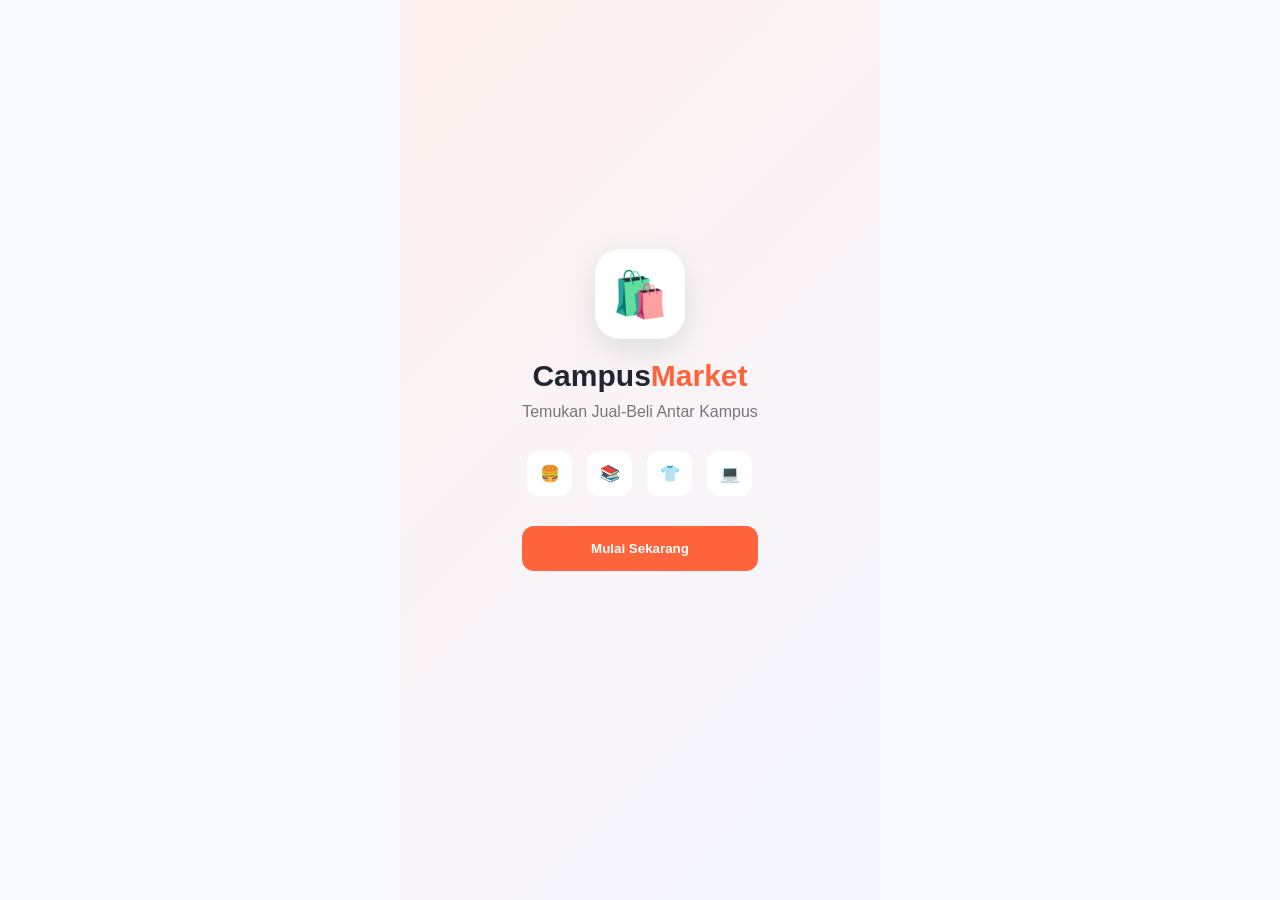
<file: index.html>
<!DOCTYPE html>
<html lang="id">
<head>
    <meta charset="UTF-8">
    <meta name="viewport" content="width=device-width, initial-scale=1.0">
    <title>CampusMarket</title>
    <link rel="stylesheet" href="style.css">
</head>

<body>

<!-- ================= SPLASH SCREEN ================= -->
<div id="splash" class="page active">

    <div class="splash-content">
        <div class="logo-box">🛍️</div>

        <h1>Campus<span>Market</span></h1>

        <p>Temukan Jual-Beli Antar Kampus</p>

        <div class="category-mini">
            <span>🍔</span>
            <span>📚</span>
            <span>👕</span>
            <span>💻</span>
        </div>

        <button onclick="showPage('home')">
            Mulai Sekarang
        </button>
    </div>

</div>


<!-- ================= HOME ================= -->
<div id="home" class="page">

    <header class="header">
        <div>
            <small>CampusMarket</small>
            <h2>Halo, All 👋</h2>
        </div>

        <div class="header-icons">
            🔔
            🛒
            👤 

        </div>
    </header>

    <div class="location">
        📍 Universitas UI UX
        <span>⌄</span>
    </div>

    <!-- Search -->
    <div class="search">
        🔍
        <input
            type="text"
            id="search"
            placeholder="Cari produk atau kebutuhan..."
            onkeyup="searchProduct()"
        >
    </div>

    <!-- Banner -->
    <section class="banner">
        <div>
            <small>SPESIAL UNTUK KAMU</small>
            <h2>Diskon hingga<br>50%!</h2>
            <button>Belanja Sekarang →</button>
        </div>

        <div class="banner-icon">
            🛍️
        </div>
    </section>

    <!-- Pesanan -->
    <div class="section-title">
        <h3>Sedang Akan Sekarang</h3>
        <a href="#">Lihat Semua</a>
    </div>

    <div class="order-card">
        <div class="order-icon">📦</div>

        <div class="order-info">
            <b>Pesanan sedang diproses</b>
            <p>2 produk • Rp45.000</p>
        </div>

        <span class="status">Diproses</span>
    </div>

    <!-- Kategori -->
    <div class="section-title">
        <h3>Kategori Produk</h3>
        <a href="#">Lihat Semua</a>
    </div>

    <div class="categories">
        <div onclick="filterCategory('Makanan')">
            <div>🍔</div>
            <span>Makanan</span>
        </div>

        <div onclick="filterCategory('Fashion')">
            <div>👕</div>
            <span>Fashion</span>
        </div>

        <div onclick="filterCategory('Buku')">
            <div>📚</div>
            <span>Buku</span>
        </div>

        <div onclick="filterCategory('Elektronik')">
            <div>💻</div>
            <span>Elektronik</span>
        </div>

        <div>
            <div>🎁</div>
            <span>Lainnya</span>
        </div>
    </div>

    <!-- Produk -->
    <div class="section-title">
        <h3>Jualan di Sekitar Kampus</h3>
        <a href="#">Lihat Semua</a>
    </div>

    <div class="product-grid" id="productList">

        <div class="product" data-category="Makanan">
            <div class="product-image">🍜</div>

            <span class="favorite">♡</span>

            <small>MAKANAN</small>
            <h3>Mie Pedas Kampus</h3>
            <p>Rp15.000</p>

            <div class="seller">
                👤 <span>Rina</span>
            </div>
        </div>


        <div class="product" data-category="Makanan">
            <div class="product-image">☕</div>

            <span class="favorite">♡</span>

            <small>MINUMAN</small>
            <h3>Kopi Gula Aren</h3>
            <p>Rp12.000</p>

            <div class="seller">
                👤 <span>Andi</span>
            </div>
        </div>


        <div class="product" data-category="Fashion">
            <div class="product-image">👕</div>

            <span class="favorite">♡</span>

            <small>FASHION</small>
            <h3>Kaos Kampus</h3>
            <p>Rp75.000</p>

            <div class="seller">
                👤 <span>Dimas</span>
            </div>
        </div>


        <div class="product" data-category="Buku">
            <div class="product-image">📖</div>

            <span class="favorite">♡</span>

            <small>BUKU</small>
            <h3>Buku Catatan</h3>
            <p>Rp20.000</p>

            <div class="seller">
                👤 <span>Salsa</span>
            </div>
        </div>

    </div>

    <!-- Promo -->
    <div class="promo">
        <div>
            <b>🎉 Dapatkan diskon 10%</b>
            <p>Gunakan kode <strong>KAMPUS10</strong></p>
        </div>

        <button>Gunakan</button>
    </div>

    <!-- Bottom Navigation -->
    <nav class="bottom-nav">
        <a class="active" onclick="showPage('home')">
            🏠
            <span>Beranda</span>
        </a>

        <a>
            🔎
            <span>Cari</span>
        </a>

        <a onclick="showPage('detail')">
            ➕
            <span>Jual</span>
        </a>

        <a>
            💬
            <span>Pesan</span>
        </a>

        <a onclick="showPage('profile')">
            👤
            <span>Profil</span>
        </a>
    </nav>

</div>


<!-- ================= DETAIL PRODUK ================= -->
<div id="detail" class="page">

    <header class="detail-header">
        <button onclick="showPage('home')">←</button>

        <h3>Detail Produk</h3>

        <div>♡</div>
    </header>

    <div class="detail-image">
        👕
    </div>

    <div class="detail-content">

        <span class="badge">TERSEDIA</span>

        <h1>Rp100.000</h1>

        <h2>Brownies Homemade Fudgey</h2>

        <p class="rating">
            ⭐ 4.9 &nbsp; • &nbsp; 125 terjual
        </p>

        <div class="seller-detail">
            <div class="avatar">👩</div>

            <div>
                <b>Rina Mahardika</b>
                <p>Mahasiswa • Universitas Langlangbuana</p>
            </div>

            <button>Chat</button>
        </div>

        <hr>

        <h3>Deskripsi Produk</h3>

        <p class="description">
            Brownies homemade dengan rasa cokelat yang lembut
            dan fudgy. Cocok untuk teman belajar, rapat organisasi,
            maupun hadiah untuk teman kampus.
        </p>

        <h3>Pilih Varian</h3>

        <div class="variants">
            <button>Original</button>
            <button>Cheese</button>
            <button>Almond</button>
        </div>

        <button class="buy-button">
            🛒 Pesan Sekarang
        </button>

    </div>

</div>


<!-- ================= PROFILE ================= -->
<div id="profile" class="page">

    <header class="profile-header">
        <button onclick="showPage('home')">←</button>
        <h3>Profil Penjual</h3>
        <span>•••</span>
    </header>

    <div class="profile-card">

        <div class="big-avatar">👩</div>

        <h2>Rina Mahardika</h2>

        <p>⭐ 4.9 • 125 Penjualan</p>

        <button class="follow">+ Ikuti Toko</button>
        <button class="chat">💬 Chat Penjual</button>

    </div>

    <div class="seller-info">
        <h3>Informasi Penjual</h3>

        <p>🎓 Mahasiswa Universitas Langlangbuana</p>
        <p>📍 Bandung</p>
        <p>🟢 Aktif sekarang</p>
        <p>📦 Bergabung sejak 2025</p>
    </div>

    <div class="section-title">
        <h3>Produk Rina</h3>
    </div>

    <div class="product-grid">

        <div class="product">
            <div class="product-image">🍫</div>
            <small>MAKANAN</small>
            <h3>Brownies Homemade</h3>
            <p>Rp100.000</p>
        </div>

        <div class="product">
            <div class="product-image">🍪</div>
            <small>MAKANAN</small>
            <h3>Cookies Cokelat</h3>
            <p>Rp35.000</p>
        </div>

    </div>

</div>


<script src="script.js"></script>

</body>
</html>
</file>
<file: style.css>
* {
    margin: 0;
    padding: 0;
    box-sizing: border-box;
    font-family: Arial, sans-serif;
}

body {
    background: #f8faff;
    color: #202631;
}

.page {
    display: none;
    max-width: 480px;
    min-height: 100vh;
    margin: auto;
    background: #ffffff;
    padding-bottom: 80px;
}

.page.active {
    display: block;
}

/* SPLASH */

#splash {
    background: linear-gradient(135deg, #fff1ef, #f4f7ff);
    display: none;
    align-items: center;
    justify-content: center;
    text-align: center;
}

#splash.active {
    display: flex;
}

.splash-content {
    padding: 30px;
}

.logo-box {
    width: 90px;
    height: 90px;
    background: white;
    border-radius: 25px;
    margin: auto;
    display: flex;
    justify-content: center;
    align-items: center;
    font-size: 45px;
    box-shadow: 0 10px 30px #ddd;
}

.splash-content h1 {
    margin-top: 20px;
    font-size: 30px;
}

.splash-content h1 span {
    color: #ff633c;
}

.splash-content p {
    color: #777;
    margin: 10px 0 30px;
}

.category-mini {
    display: flex;
    justify-content: center;
    gap: 15px;
    margin-bottom: 30px;
}

.category-mini span {
    width: 45px;
    height: 45px;
    background: white;
    border-radius: 12px;
    display: flex;
    align-items: center;
    justify-content: center;
}

button {
    cursor: pointer;
}

.splash-content button {
    border: none;
    width: 100%;
    padding: 15px;
    border-radius: 12px;
    background: #ff643d;
    color: white;
    font-weight: bold;
}


/* HEADER */

.header {
    padding: 20px;
    display: flex;
    justify-content: space-between;
    align-items: center;
}

.header small {
    color: #ff633c;
    font-weight: bold;
}

.header h2 {
    margin-top: 5px;
}

.header-icons {
    display: flex;
    gap: 10px;
    font-size: 19px;
}

.location {
    margin: 0 20px 15px;
    padding: 10px 14px;
    background: #f4f7ff;
    border-radius: 10px;
    font-size: 13px;
    color: #555;
}

.location span {
    float: right;
}


/* SEARCH */

.search {
    margin: 0 20px 18px;
    padding: 13px;
    border-radius: 12px;
    background: #f3f5f8;
    display: flex;
    gap: 10px;
}

.search input {
    border: none;
    outline: none;
    background: transparent;
    width: 100%;
}


/* BANNER */

.banner {
    margin: 0 20px 25px;
    padding: 22px;
    min-height: 150px;
    border-radius: 18px;
    background: linear-gradient(120deg, #dfeaff, #eef4ff);
    display: flex;
    justify-content: space-between;
    align-items: center;
}

.banner small {
    color: #ff633c;
    font-size: 10px;
    font-weight: bold;
}

.banner h2 {
    margin: 7px 0;
    font-size: 23px;
}

.banner button {
    border: none;
    background: #ff633c;
    color: white;
    padding: 9px 12px;
    border-radius: 8px;
    font-size: 11px;
}

.banner-icon {
    font-size: 65px;
}


/* SECTION */

.section-title {
    padding: 0 20px;
    margin: 22px 0 12px;
    display: flex;
    justify-content: space-between;
    align-items: center;
}

.section-title h3 {
    font-size: 16px;
}

.section-title a {
    color: #ff633c;
    font-size: 12px;
    text-decoration: none;
}


/* ORDER */

.order-card {
    margin: 0 20px;
    padding: 15px;
    border-radius: 13px;
    background: #fff8f5;
    display: flex;
    align-items: center;
    gap: 12px;
}

.order-icon {
    background: #ffe4db;
    padding: 12px;
    border-radius: 10px;
}

.order-info {
    flex: 1;
}

.order-info b {
    font-size: 13px;
}

.order-info p {
    color: #888;
    font-size: 11px;
    margin-top: 5px;
}

.status {
    color: #ff633c;
    font-size: 10px;
}


/* CATEGORY */

.categories {
    display: flex;
    overflow-x: auto;
    gap: 12px;
    padding: 0 20px;
}

.categories div {
    min-width: 65px;
    text-align: center;
    font-size: 11px;
}

.categories div div {
    width: 55px;
    height: 55px;
    background: #f0f4ff;
    border-radius: 15px;
    display: flex;
    align-items: center;
    justify-content: center;
    font-size: 25px;
    margin-bottom: 6px;
}


/* PRODUCTS */

.product-grid {
    padding: 0 20px;
    display: grid;
    grid-template-columns: 1fr 1fr;
    gap: 14px;
}

.product {
    position: relative;
    background: white;
    border-radius: 14px;
    padding: 10px;
    border: 1px solid #edf0f5;
    box-shadow: 0 3px 12px rgba(0,0,0,.04);
}

.product-image {
    height: 125px;
    background: #edf3ff;
    border-radius: 11px;
    display: flex;
    justify-content: center;
    align-items: center;
    font-size: 55px;
}

.favorite {
    position: absolute;
    right: 17px;
    top: 15px;
    background: white;
    width: 27px;
    height: 27px;
    border-radius: 50%;
    text-align: center;
    padding-top: 5px;
}

.product small {
    display: block;
    color: #ff633c;
    font-size: 8px;
    margin-top: 10px;
}

.product h3 {
    font-size: 13px;
    margin: 5px 0;
}

.product p {
    color: #ff633c;
    font-weight: bold;
    font-size: 13px;
}

.seller {
    margin-top: 10px;
    font-size: 10px;
    color: #888;
}


/* PROMO */

.promo {
    margin: 25px 20px;
    padding: 15px;
    background: #fff0eb;
    border-radius: 14px;
    display: flex;
    justify-content: space-between;
    align-items: center;
}

.promo b {
    font-size: 12px;
}

.promo p {
    font-size: 10px;
    margin-top: 5px;
}

.promo button {
    background: #ff633c;
    border: none;
    color: white;
    padding: 9px;
    border-radius: 7px;
}


/* BOTTOM NAV */

.bottom-nav {
    position: fixed;
    bottom: 0;
    width: 100%;
    max-width: 480px;
    height: 65px;
    background: white;
    border-top: 1px solid #eee;
    display: flex;
    justify-content: space-around;
    align-items: center;
    z-index: 10;
}

.bottom-nav a {
    color: #999;
    text-align: center;
    font-size: 20px;
    cursor: pointer;
}

.bottom-nav span {
    display: block;
    font-size: 9px;
    margin-top: 3px;
}

.bottom-nav .active {
    color: #ff633c;
}


/* DETAIL */

.detail-header,
.profile-header {
    height: 65px;
    padding: 0 20px;
    display: flex;
    align-items: center;
    justify-content: space-between;
    border-bottom: 1px solid #eee;
}

.detail-header button,
.profile-header button {
    background: none;
    border: none;
    font-size: 24px;
}

.detail-image {
    height: 330px;
    background: #e7efff;
    display: flex;
    align-items: center;
    justify-content: center;
    font-size: 130px;
}

.detail-content {
    padding: 20px;
}

.badge {
    background: #e2f8ec;
    color: #20a05a;
    padding: 5px 9px;
    border-radius: 8px;
    font-size: 9px;
}

.detail-content h1 {
    color: #ff633c;
    margin-top: 12px;
}

.detail-content h2 {
    font-size: 19px;
    margin: 8px 0;
}

.rating {
    font-size: 12px;
    color: #777;
}

.seller-detail {
    margin: 20px 0;
    display: flex;
    align-items: center;
    gap: 10px;
}

.avatar {
    width: 45px;
    height: 45px;
    border-radius: 50%;
    background: #ffe2da;
    display: flex;
    justify-content: center;
    align-items: center;
    font-size: 25px;
}

.seller-detail div:nth-child(2) {
    flex: 1;
}

.seller-detail p {
    color: #888;
    font-size: 10px;
    margin-top: 4px;
}

.seller-detail button {
    border: 1px solid #ff633c;
    background: white;
    color: #ff633c;
    border-radius: 8px;
    padding: 7px;
}

.description {
    color: #666;
    font-size: 13px;
    line-height: 1.6;
    margin: 10px 0 20px;
}

.variants {
    display: flex;
    gap: 8px;
    margin: 12px 0 25px;
}

.variants button {
    background: white;
    border: 1px solid #ddd;
    border-radius: 8px;
    padding: 9px 13px;
}

.buy-button {
    width: 100%;
    padding: 15px;
    border: none;
    border-radius: 12px;
    background: #ff633c;
    color: white;
    font-weight: bold;
}


/* PROFILE */

.profile-card {
    text-align: center;
    padding: 30px 20px;
}

.big-avatar {
    width: 85px;
    height: 85px;
    margin: auto;
    border-radius: 50%;
    background: #ffe2da;
    display: flex;
    justify-content: center;
    align-items: center;
    font-size: 45px;
}

.profile-card h2 {
    margin-top: 12px;
}

.profile-card p {
    color: #888;
    font-size: 12px;
    margin: 7px;
}

.follow,
.chat {
    padding: 10px 15px;
    border-radius: 8px;
    margin: 8px 3px;
}

.follow {
    background: #ff633c;
    color: white;
    border: none;
}

.chat {
    background: white;
    color: #ff633c;
    border: 1px solid #ff633c;
}

.seller-info {
    margin: 0 20px;
    padding: 18px;
    background: #f6f8fc;
    border-radius: 13px;
}

.seller-info p {
    font-size: 12px;
    margin-top: 12px;
    color: #666;
}
</file>
